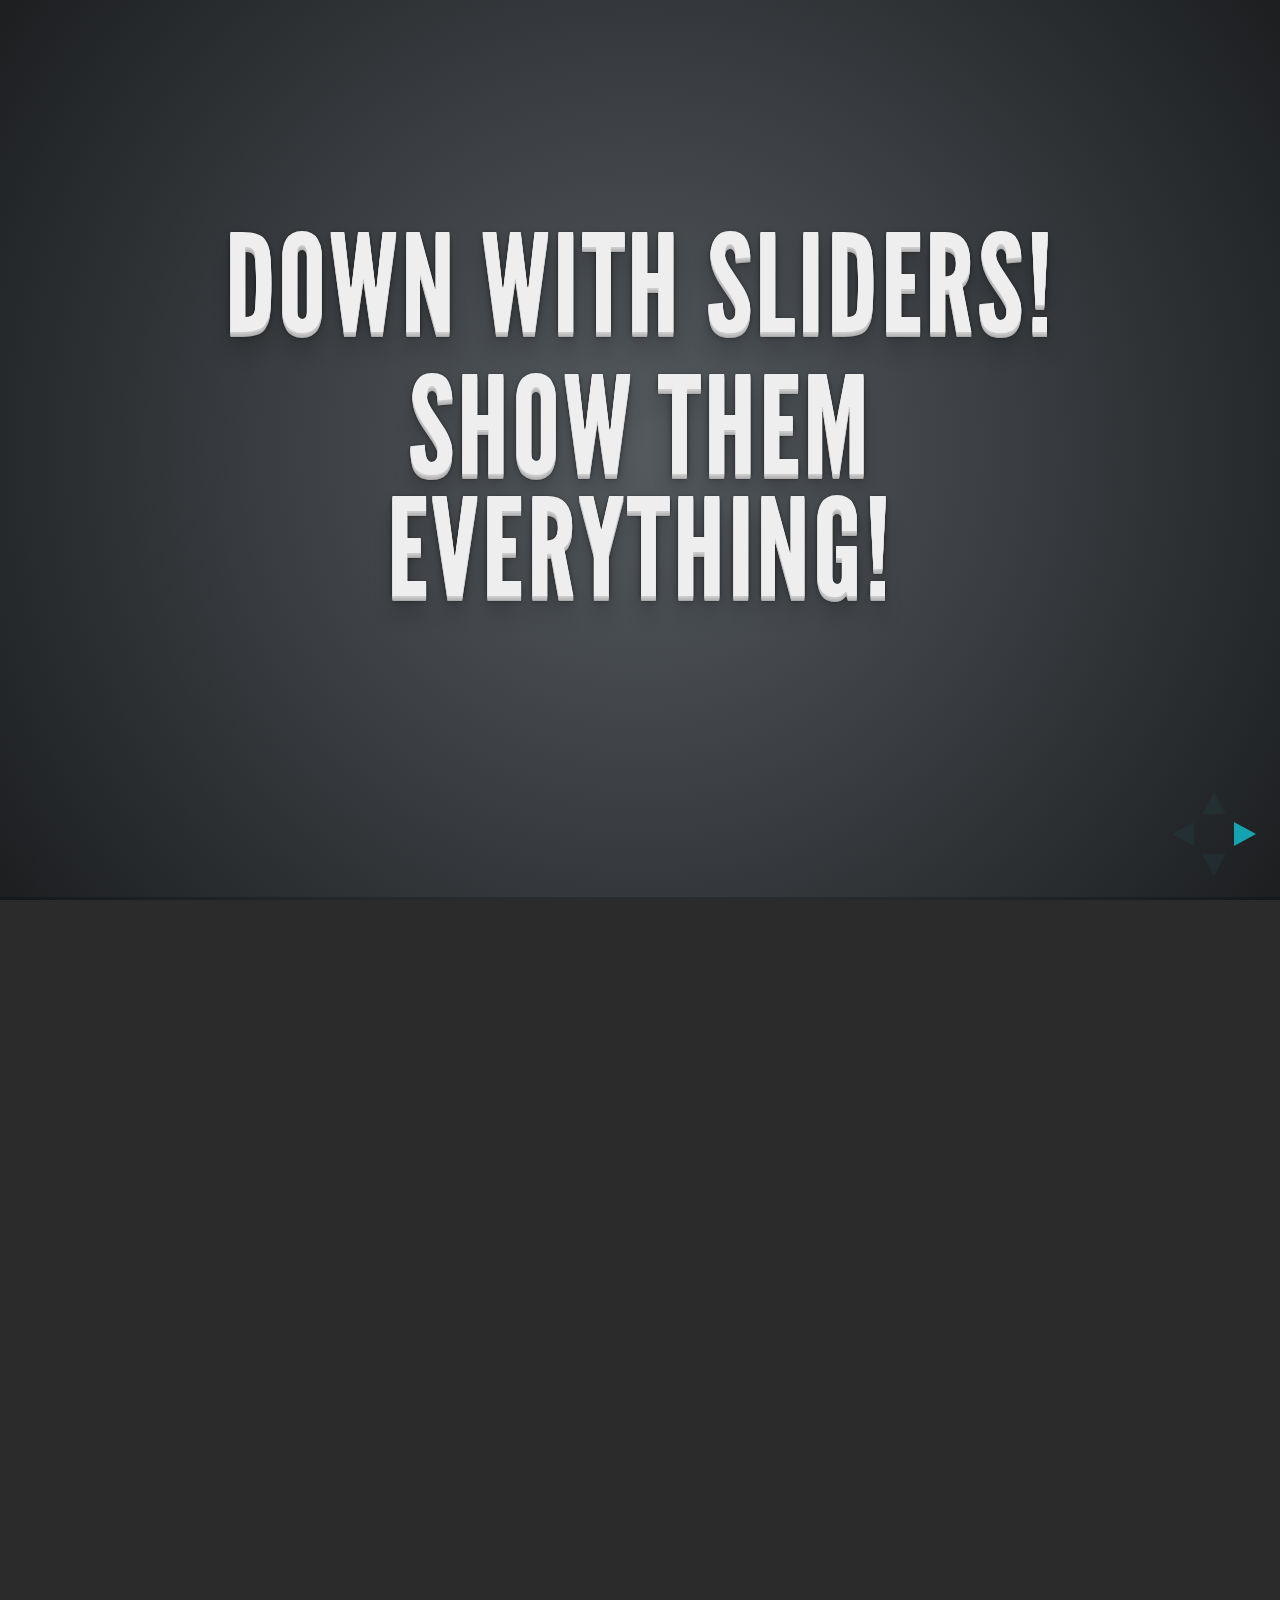
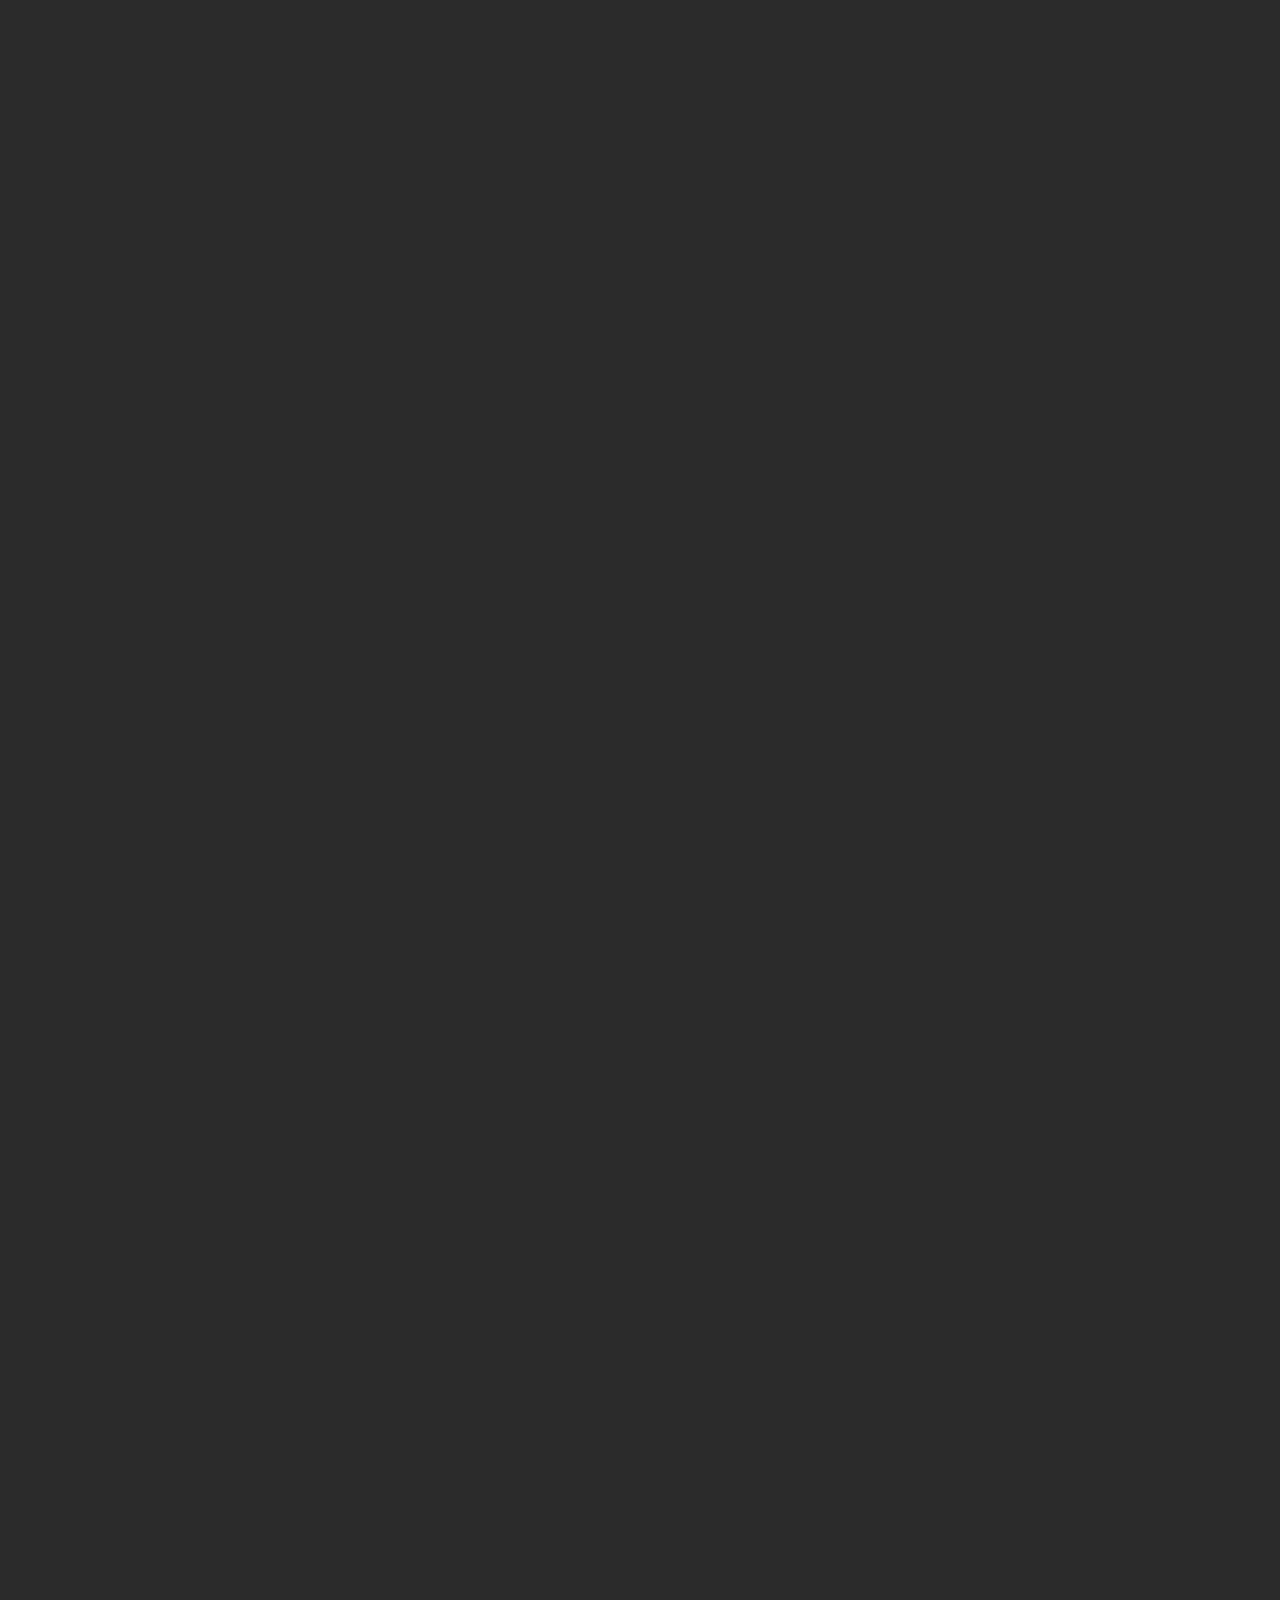
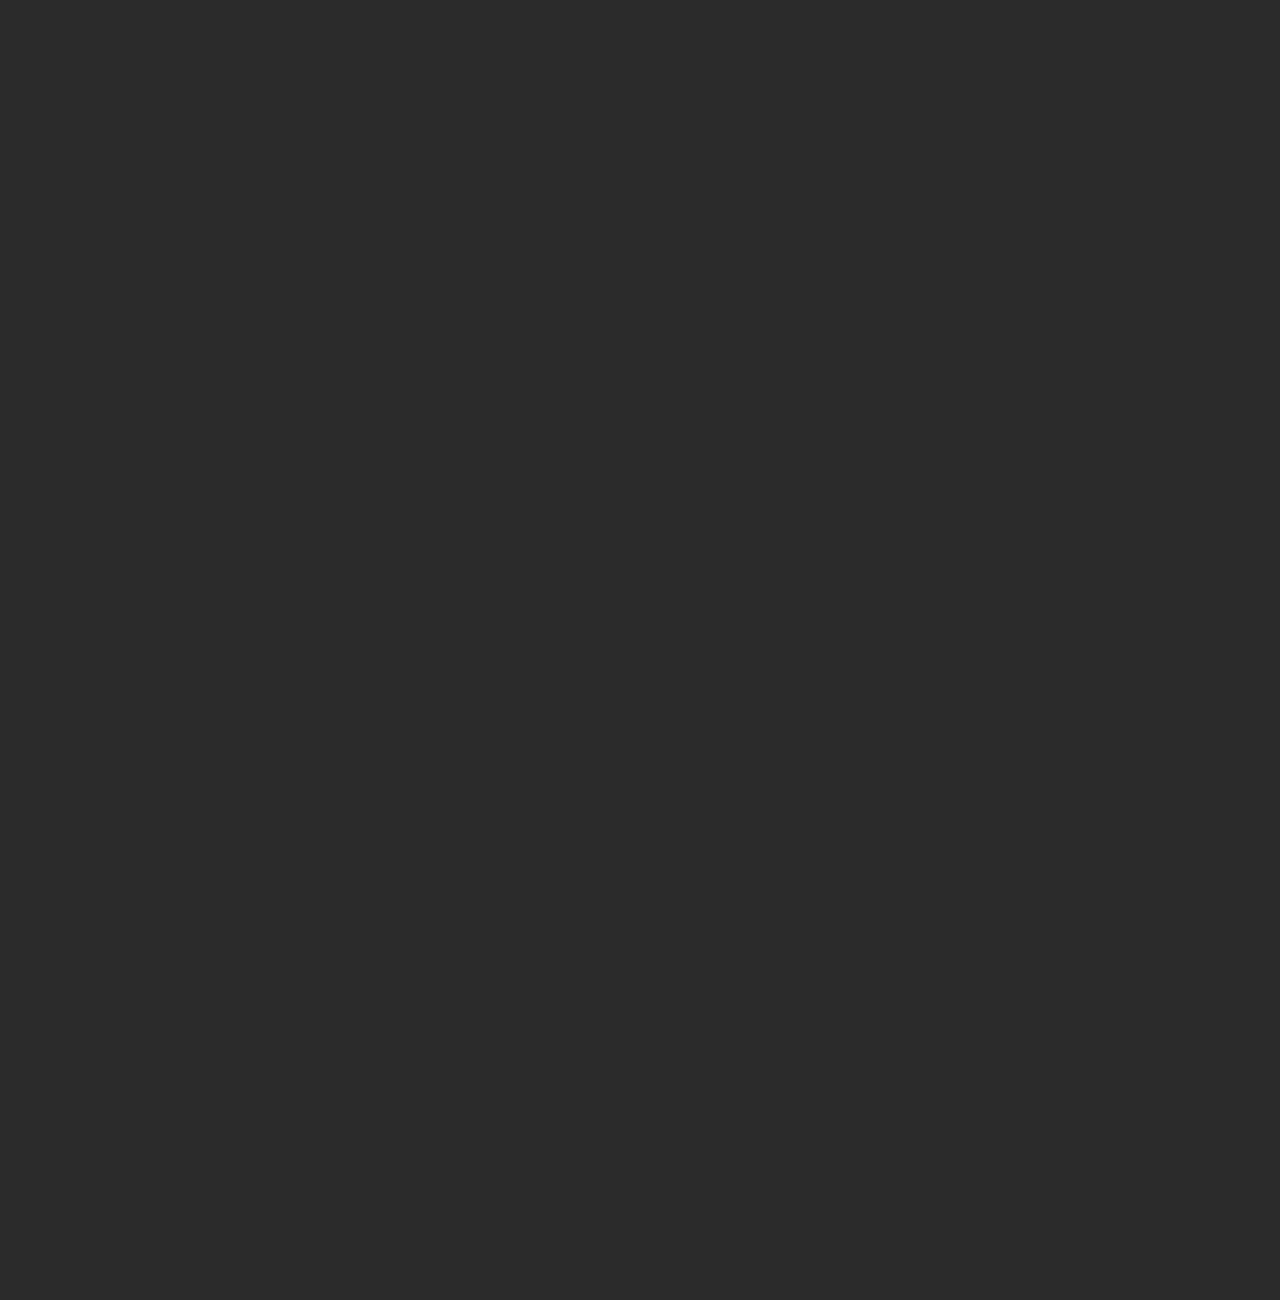
<file: index.html>
<!DOCTYPE html>
<!--
To change this license header, choose License Headers in Project Properties.
To change this template file, choose Tools | Templates
and open the template in the editor.
-->
<html>
    <head>
        <title>TODO supply a title</title>
        <meta charset="UTF-8">
        <meta name="viewport" content="width=device-width, initial-scale=1.0">

        <link href='http://fonts.googleapis.com/css?family=Source+Sans+Pro' rel='stylesheet' type='text/css'>
        <link rel="stylesheet" href="js/libs/reveal.js-master/css/reveal.min.css">
        <link rel="stylesheet" href="js/libs/reveal.js-master/css/theme/default.css" id="theme">

        <!-- For syntax highlighting -->
        <link rel="stylesheet" href="js/libs/reveal.js-master/lib/css/zenburn.css">

        <link href="css/wcottawa.css" rel="stylesheet" type="text/css"/>


    </head>
    <body>

        <div class="reveal">
            <div class="slides">
                <section>
                    <h1>Down with Sliders!</h1>
                    <h1>Show them everything!</h1>
                </section>
                <section>
                    <h1>What we’ll cover</h1>
                    <div class="split">
                        <h2 class="half fragment">Masonry</h2>
                        <h2 class="half fragment">WP_Query</h2>
                    </div>
                    <p>We’ll be looking at a JavaScript library called Masonry that ships with WordPress and getting our toes wet with WP_Query, one of the most powerful tools in your WordPress arsenal.</p>
                </section>
                <section>
                    <h1>Masonry</h1>

                    <p class="fragment"><a href="http://masonry.desandro.com/">masonry.desandro.com/</a></p>
                    <p class="fragment">Created by David DeSandro, a designer at Twitter</p>
                    <p class="fragment"><a href="http://desandro.com/">desandro.com</a></p>

                    <p class="fragment">Masonry has a pair of siblings named Isotope and Packery. They’re released by Metafizzy <a href="http://metafizzy.co/">http://metafizzy.co/</a></p>

                </section>

                <section>
                    <section>
                        <h1>WP_Query</h1>
                        <p>If you’ve dived into theme files, chances are that you’ve seen WP_Query at work with functions like <code>query_posts()</code> or <code>get_posts()</code>.</p>
                    </section>
                    <section>
                        <h1>WP_Query</h1>
                        <p>The resulting data was then probably passed through <em>The Loop</em>, its output handled with functions like <code>the_title()</code>, <code>the_content()</code>, <code>the_post_thumbnail()</code>.</p>

                        <p>Today, I’ll show you how you can start leveraging WP_Query to get the info you want for your own custom loops.</p>
                    </section>
                    <section>
                        <h1>WP_Query ressources</h1>
                        <p><a href="http://codex.wordpress.org/Class_Reference/WP_Query">http://codex.wordpress.org/Class_Reference/WP_Query</a></p>
                        <a href="http://codex.wordpress.org/Function_Reference/query_posts">http://codex.wordpress.org/Function_Reference/query_posts</a>
                        <a href="http://codex.wordpress.org/Template_Tags/get_posts">http://codex.wordpress.org/Template_Tags/get_posts</a>
                        <a href="https://codex.wordpress.org/The_Loop">https://codex.wordpress.org/The_Loop</a>
                    </section>
                </section>

                <section>
                    <h1>Will it float?</h1>
                </section>
                <section>
                    <div id="mondrian">

                        <!-- a id="toggle-float" href="#">Toggle Float</a>
                        <a id="toggle-size" href="#">Toggle Size</a>
                        <a id="toggle-masonry" href="#">Toggle Masonry</a -->

                        <div class="split">
                            <div class="half">
                            <h2>Let's layout some content</h2>
                            <p class="fragment roll-in" data-fragment-index="1">We've grabbed some content</p>
                            <p class="fragment fade-in">With the magic of Floats, we can make it line up, side-by-side</p>
                            <span class="fragment fade-in" data-run="DEMOS.toggleFloat"></span>
                            <p class="fragment">...but what if our elements don't all have the same height?</p>
                            <span class="fragment" data-run="DEMOS.toggleSize"></span>
                            <p class="fragment">Gaps!</p>
                            <aside class="notes">
                                Oh hey, these are some notes. They'll be hidden in your presentation, but you can see them if you open the speaker notes window (hit 's' on your keyboard).
                            </aside>
                            <p class="fragment">That's where Masonry comes in</p>
                            <span class="fragment" data-run="DEMOS.toggleMasonry"></span>
                            <span class="fragment" data-run="DEMOS.toggleMasonryColour"></span>

                        </div>

                        <div id="masonry-container" class="fragment half clearfix" data-fragment-index="2">
                            <div class="box w3 h1 no-size">3x1</div>
                            <div class="box w3 h1 no-size">3x1</div>
                            <div class="box w1 h4 no-size">1x4</div>
                            <div class="box w3 h2 no-size">3x2</div>
                            <div class="box w1 h4 no-size">1x4</div>
                            <div class="box w1 h4 no-size">1x4</div>
                            <div class="box w4 h4 no-size">4x4</div>
                            <div class="box w2 h4 no-size">2x4</div>
                            <div class="box w1 h5 no-size">1x5</div>
                            <div class="box w4 h2 no-size">4x2</div>
                            <div class="box w2 h2 no-size">2x2</div>
                            <div class="box w1 h3 no-size">1x3</div>
                            <div class="box w2 h1 no-size">2x1</div>
                            <div class="box w1 h3 no-size">1x3</div>
                            <div class="box w1 h3 no-size">1x3</div>
                            <div class="box w1 h3 no-size">1x3</div>
                            <div class="box w2 h2 no-size">2x2</div>
                            <div class="box w2 h3 no-size">2x3</div>
                            <div class="box w1 h2 no-size">1x2</div>
                            <div class="box w2 h2 no-size">2x2</div>
                            <div class="box w2 h1 no-size">2x1</div>
                            <div class="box w3 h1 no-size">3x1</div>
                        </div>
                    </div>
                </section>
                <section>
                    <section>Vertical Slide 1</section>
                    <section>Vertical Slide 2</section>
                </section>
            </div>
        </div>

        <script src="js/libs/jquery-1.9.0/jquery.min.js"></script>
        <script src="js/libs/reveal.js-master/js/min/reveal.min.js"></script>
        <script src="js/libs/masonry/masonry.pkgd.min.js"></script>

        <script src="js/all_scripts.js"></script>
    </body>
</html>
</file>
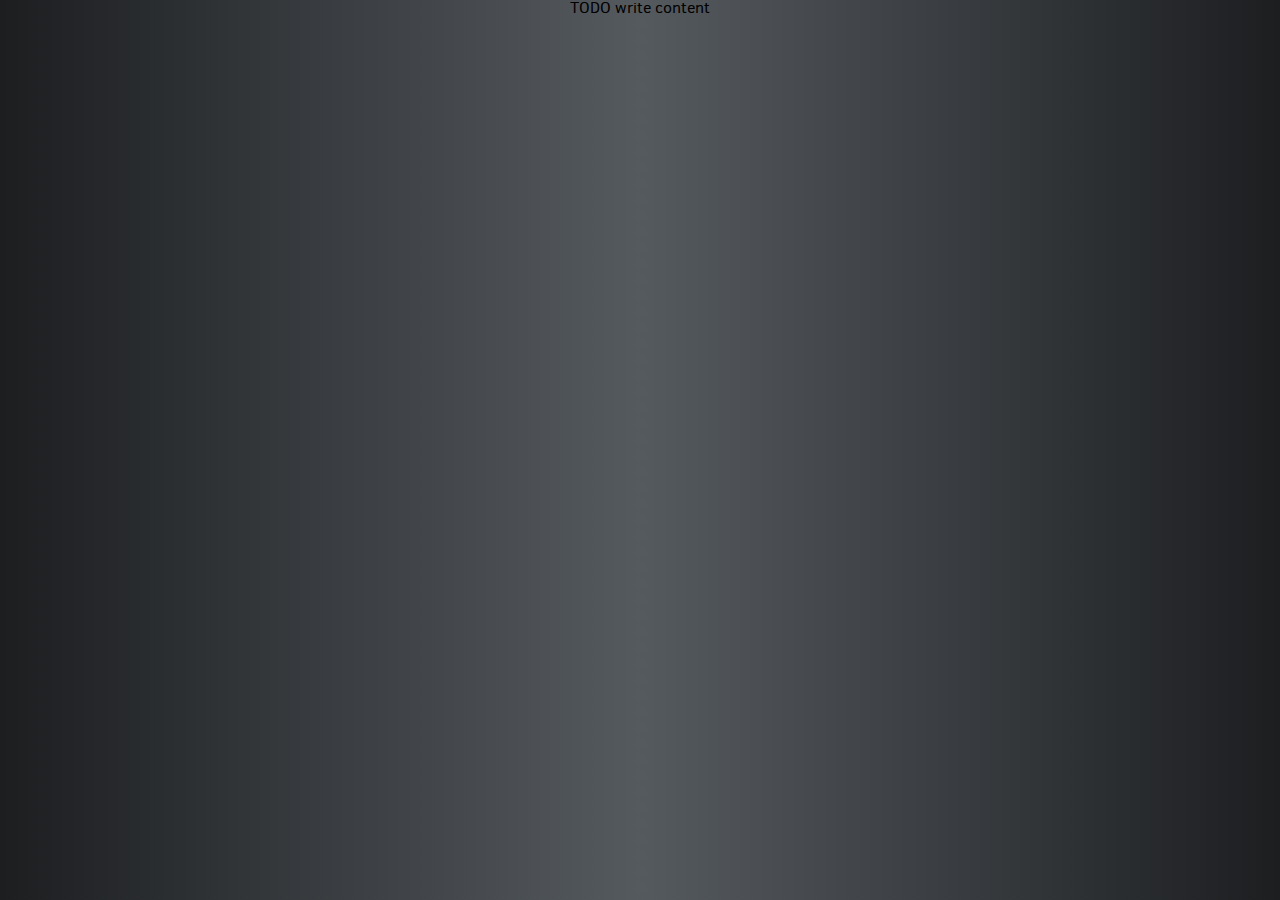
<file: floats.html>
<!DOCTYPE html>
<html>
    <head>
        <title>TODO supply a title</title>
        <meta charset="UTF-8">
        <meta name="viewport" content="width=device-width, initial-scale=1.0">
        <link href='http://fonts.googleapis.com/css?family=Source+Sans+Pro' rel='stylesheet' type='text/css'>
        <link href="css/wcottawa.css" rel="stylesheet" type="text/css"/>
    </head>
    <body>
        <div>TODO write content</div>

        <script src="js/libs/jquery-1.9.0/jquery.min.js"></script>
    </body>
</html>
</file>
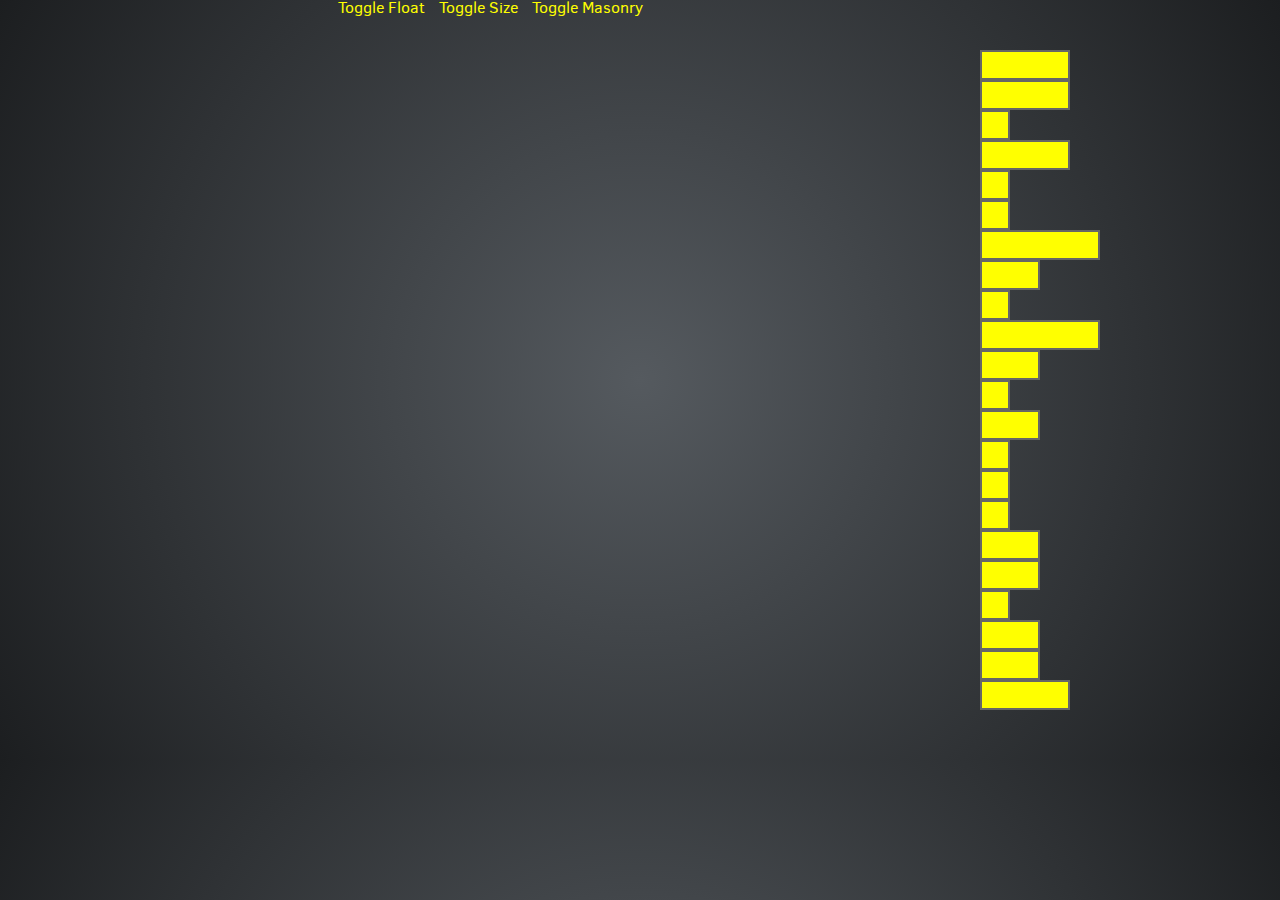
<file: mondrigrid.html>
<!DOCTYPE html>
<html>
    <head>
        <title></title>
        <meta http-equiv="Content-Type" content="text/html; charset=UTF-8">
        <link href='http://fonts.googleapis.com/css?family=Source+Sans+Pro' rel='stylesheet' type='text/css'>
        <link href="css/wcottawa.css" rel="stylesheet" type="text/css"/>
    </head>
    <body id="mondrian">

        <a id="toggle-float" href="#">Toggle Float</a>
        <a id="toggle-size" href="#">Toggle Size</a>
        <a id="toggle-masonry" href="#">Toggle Masonry</a>

        <div id="masonry-container" class="clearfix">
            <div class="box w3 h1 no-size">3x1</div>
            <div class="box w3 h1 no-size">3x1</div>
            <div class="box w1 h4 no-size">1x4</div>
            <div class="box w3 h2 no-size">3x2</div>
            <div class="box w1 h4 no-size">1x4</div>
            <div class="box w1 h4 no-size">1x4</div>
            <div class="box w4 h4 no-size">4x4</div>
            <div class="box w2 h4 no-size">2x4</div>
            <div class="box w1 h5 no-size">1x5</div>
            <div class="box w4 h2 no-size">4x2</div>
            <div class="box w2 h2 no-size">2x2</div>
            <div class="box w1 h3 no-size">1x3</div>
            <div class="box w2 h1 no-size">2x1</div>
            <div class="box w1 h3 no-size">1x3</div>
            <div class="box w1 h3 no-size">1x3</div>
            <div class="box w1 h3 no-size">1x3</div>
            <div class="box w2 h2 no-size">2x2</div>
            <div class="box w2 h3 no-size">2x3</div>
            <div class="box w1 h2 no-size">1x2</div>
            <div class="box w2 h2 no-size">2x2</div>
            <div class="box w2 h1 no-size">2x1</div>
            <div class="box w3 h1 no-size">3x1</div>
        </div>

        <script src="js/libs/jquery-1.9.0/jquery.min.js"></script>
        <script src="js/libs/masonry/masonry.pkgd.min.js"></script>
        <script>

            $( document ).ready( function( ) {
                DEMOS.toggleSize( );
                DEMOS.toggleFloat( );
                DEMOS.toggleMasonry( );
            } );
            var DEMOS = { };
            DEMOS.toggleMasonry = function( ) {
                var $toggler = $( '#toggle-masonry' ),
                    $container = $( '#masonry-container' ),
                    msnry;
                $toggler.on( 'click', function( e ) {
                    e.preventDefault( );
                    var $this = $( this ),
                        isActive = $this.hasClass( 'active' );
                    if ( ! isActive ) {
                        console.log( 'Masonry on' );
                        $container.masonry( {
                            columnWidth: 30,
                            itemSelector: '.box'
                        } );
                        $this.addClass( 'active' );
                    } else {
                        console.log( 'Masonry off' );
                        $container.masonry( 'destroy' );
                        $this.removeClass( 'active' );
                    }

                } );
            }; //DEMO.toggleMasonry = function() {


            DEMOS.toggleSize = function( ) {
                var $boxes = $( '#masonry-container' ).find( '.box' ),
                    $toggler = $( '#toggle-size' );
                $toggler.on( 'click', function( e ) {
                    e.preventDefault( );
                    $boxes.toggleClass( 'no-size' );
                    $( this ).toggleClass( 'active' );
                } );
            };
            DEMOS.toggleFloat = function( ) {
                var $boxes = $( '#masonry-container' ).find( '.box' ),
                    $toggler = $( '#toggle-float' );

                $toggler.on( 'click', function( e ) {
                    e.preventDefault( );
                    $boxes.toggleClass( 'floated' );
                    $( this ).toggleClass( 'active' );
                } );
            };

        </script>
    </body>
</html>
</file>
<file: js/libs/reveal.js-master/css/theme/default.css>
@import url(https://fonts.googleapis.com/css?family=Lato:400,700,400italic,700italic);
/**
 * Default theme for reveal.js.
 *
 * Copyright (C) 2011-2012 Hakim El Hattab, http://hakim.se
 */
@font-face {
  font-family: 'League Gothic';
  src: url("../../lib/font/league_gothic-webfont.eot");
  src: url("../../lib/font/league_gothic-webfont.eot?#iefix") format("embedded-opentype"), url("../../lib/font/league_gothic-webfont.woff") format("woff"), url("../../lib/font/league_gothic-webfont.ttf") format("truetype"), url("../../lib/font/league_gothic-webfont.svg#LeagueGothicRegular") format("svg");
  font-weight: normal;
  font-style: normal; }

/*********************************************
 * GLOBAL STYLES
 *********************************************/
body {
  background: #1c1e20;
  background: -moz-radial-gradient(center, circle cover, #555a5f 0%, #1c1e20 100%);
  background: -webkit-gradient(radial, center center, 0px, center center, 100%, color-stop(0%, #555a5f), color-stop(100%, #1c1e20));
  background: -webkit-radial-gradient(center, circle cover, #555a5f 0%, #1c1e20 100%);
  background: -o-radial-gradient(center, circle cover, #555a5f 0%, #1c1e20 100%);
  background: -ms-radial-gradient(center, circle cover, #555a5f 0%, #1c1e20 100%);
  background: radial-gradient(center, circle cover, #555a5f 0%, #1c1e20 100%);
  background-color: #2b2b2b; }

.reveal {
  font-family: "Lato", sans-serif;
  font-size: 36px;
  font-weight: normal;
  letter-spacing: -0.02em;
  color: #eeeeee; }

::selection {
  color: white;
  background: #ff5e99;
  text-shadow: none; }

/*********************************************
 * HEADERS
 *********************************************/
.reveal h1,
.reveal h2,
.reveal h3,
.reveal h4,
.reveal h5,
.reveal h6 {
  margin: 0 0 20px 0;
  color: #eeeeee;
  font-family: "League Gothic", Impact, sans-serif;
  line-height: 0.9em;
  letter-spacing: 0.02em;
  text-transform: uppercase;
  text-shadow: 0px 0px 6px rgba(0, 0, 0, 0.2); }

.reveal h1 {
  text-shadow: 0 1px 0 #cccccc, 0 2px 0 #c9c9c9, 0 3px 0 #bbbbbb, 0 4px 0 #b9b9b9, 0 5px 0 #aaaaaa, 0 6px 1px rgba(0, 0, 0, 0.1), 0 0 5px rgba(0, 0, 0, 0.1), 0 1px 3px rgba(0, 0, 0, 0.3), 0 3px 5px rgba(0, 0, 0, 0.2), 0 5px 10px rgba(0, 0, 0, 0.25), 0 20px 20px rgba(0, 0, 0, 0.15); }

/*********************************************
 * LINKS
 *********************************************/
.reveal a:not(.image) {
  color: #13daec;
  text-decoration: none;
  -webkit-transition: color .15s ease;
  -moz-transition: color .15s ease;
  -ms-transition: color .15s ease;
  -o-transition: color .15s ease;
  transition: color .15s ease; }

.reveal a:not(.image):hover {
  color: #71e9f4;
  text-shadow: none;
  border: none; }

.reveal .roll span:after {
  color: #fff;
  background: #0d99a5; }

/*********************************************
 * IMAGES
 *********************************************/
.reveal section img {
  margin: 15px 0px;
  background: rgba(255, 255, 255, 0.12);
  border: 4px solid #eeeeee;
  box-shadow: 0 0 10px rgba(0, 0, 0, 0.15);
  -webkit-transition: all .2s linear;
  -moz-transition: all .2s linear;
  -ms-transition: all .2s linear;
  -o-transition: all .2s linear;
  transition: all .2s linear; }

.reveal a:hover img {
  background: rgba(255, 255, 255, 0.2);
  border-color: #13daec;
  box-shadow: 0 0 20px rgba(0, 0, 0, 0.55); }

/*********************************************
 * NAVIGATION CONTROLS
 *********************************************/
.reveal .controls div.navigate-left,
.reveal .controls div.navigate-left.enabled {
  border-right-color: #13daec; }

.reveal .controls div.navigate-right,
.reveal .controls div.navigate-right.enabled {
  border-left-color: #13daec; }

.reveal .controls div.navigate-up,
.reveal .controls div.navigate-up.enabled {
  border-bottom-color: #13daec; }

.reveal .controls div.navigate-down,
.reveal .controls div.navigate-down.enabled {
  border-top-color: #13daec; }

.reveal .controls div.navigate-left.enabled:hover {
  border-right-color: #71e9f4; }

.reveal .controls div.navigate-right.enabled:hover {
  border-left-color: #71e9f4; }

.reveal .controls div.navigate-up.enabled:hover {
  border-bottom-color: #71e9f4; }

.reveal .controls div.navigate-down.enabled:hover {
  border-top-color: #71e9f4; }

/*********************************************
 * PROGRESS BAR
 *********************************************/
.reveal .progress {
  background: rgba(0, 0, 0, 0.2); }

.reveal .progress span {
  background: #13daec;
  -webkit-transition: width 800ms cubic-bezier(0.26, 0.86, 0.44, 0.985);
  -moz-transition: width 800ms cubic-bezier(0.26, 0.86, 0.44, 0.985);
  -ms-transition: width 800ms cubic-bezier(0.26, 0.86, 0.44, 0.985);
  -o-transition: width 800ms cubic-bezier(0.26, 0.86, 0.44, 0.985);
  transition: width 800ms cubic-bezier(0.26, 0.86, 0.44, 0.985); }

/*********************************************
 * SLIDE NUMBER
 *********************************************/
.reveal .slide-number {
  color: #13daec; }
</file>
<file: js/libs/reveal.js-master/lib/css/zenburn.css>
/*

Zenburn style from voldmar.ru (c) Vladimir Epifanov <voldmar@voldmar.ru>
based on dark.css by Ivan Sagalaev

*/

pre code {
  display: block; padding: 0.5em;
  background: #3F3F3F;
  color: #DCDCDC;
}

pre .keyword,
pre .tag,
pre .css .class,
pre .css .id,
pre .lisp .title,
pre .nginx .title,
pre .request,
pre .status,
pre .clojure .attribute {
  color: #E3CEAB;
}

pre .django .template_tag,
pre .django .variable,
pre .django .filter .argument {
  color: #DCDCDC;
}

pre .number,
pre .date {
  color: #8CD0D3;
}

pre .dos .envvar,
pre .dos .stream,
pre .variable,
pre .apache .sqbracket {
  color: #EFDCBC;
}

pre .dos .flow,
pre .diff .change,
pre .python .exception,
pre .python .built_in,
pre .literal,
pre .tex .special {
  color: #EFEFAF;
}

pre .diff .chunk,
pre .subst {
  color: #8F8F8F;
}

pre .dos .keyword,
pre .python .decorator,
pre .title,
pre .haskell .type,
pre .diff .header,
pre .ruby .class .parent,
pre .apache .tag,
pre .nginx .built_in,
pre .tex .command,
pre .prompt {
    color: #efef8f;
}

pre .dos .winutils,
pre .ruby .symbol,
pre .ruby .symbol .string,
pre .ruby .string {
  color: #DCA3A3;
}

pre .diff .deletion,
pre .string,
pre .tag .value,
pre .preprocessor,
pre .built_in,
pre .sql .aggregate,
pre .javadoc,
pre .smalltalk .class,
pre .smalltalk .localvars,
pre .smalltalk .array,
pre .css .rules .value,
pre .attr_selector,
pre .pseudo,
pre .apache .cbracket,
pre .tex .formula {
  color: #CC9393;
}

pre .shebang,
pre .diff .addition,
pre .comment,
pre .java .annotation,
pre .template_comment,
pre .pi,
pre .doctype {
  color: #7F9F7F;
}

pre .coffeescript .javascript,
pre .javascript .xml,
pre .tex .formula,
pre .xml .javascript,
pre .xml .vbscript,
pre .xml .css,
pre .xml .cdata {
  opacity: 0.5;
}
</file>
<file: css/wcottawa.css>
html,body,div,span,object,iframe,h1,h2,h3,h4,h5,h6,p,blockquote,pre,abbr,address,cite,code,del,dfn,em,img,ins,kbd,q,samp,small,strong,sub,sup,var,b,i,dl,dt,dd,ol,ul,li,fieldset,form,label,legend,table,caption,tbody,tfoot,thead,tr,th,td,article,aside,canvas,details,figcaption,figure,footer,header,hgroup,menu,nav,section,summary,time,mark,audio,video{margin:0;padding:0;border:0;outline:0;font-size:100%;vertical-align:baseline;background:0 0}body{line-height:1}article,aside,details,figcaption,figure,footer,header,hgroup,menu,nav,section{display:block}nav ul{list-style:none}blockquote,q{quotes:none}blockquote:before,blockquote:after,q:before,q:after{content:'';content:none}a{margin:0;padding:0;font-size:100%;vertical-align:baseline;background:0 0}ins{background-color:#ff9;color:#000;text-decoration:none}mark{background-color:#ff9;color:#000;font-style:italic;font-weight:700}del{text-decoration:line-through}abbr[title],dfn[title]{border-bottom:1px dotted;cursor:help}table{border-collapse:collapse;border-spacing:0}hr{display:block;height:1px;border:0;border-top:1px solid #ccc;margin:1em 0;padding:0}input,select{vertical-align:middle}.clearfix:after,.split:after{visibility:hidden;display:block;font-size:0;content:" ";clear:both;height:0}* html .clearfix,* html .split{zoom:1}:first-child+html .clearfix,:first-child+html .split{zoom:1}*,:before,:after{-moz-box-sizing:border-box;-webkit-box-sizing:border-box;box-sizing:border-box}@font-face{font-family:clear_sansregular;src:url(clear_sans/clearsans_regular_macroman/ClearSans-Regular-webfont.eot);src:url(clear_sans/clearsans_regular_macroman/ClearSans-Regular-webfont.eot?#iefix) format('embedded-opentype'),url(clear_sans/clearsans_regular_macroman/ClearSans-Regular-webfont.woff) format('woff'),url(clear_sans/clearsans_regular_macroman/ClearSans-Regular-webfont.ttf) format('truetype'),url(clear_sans/clearsans_regular_macroman/ClearSans-Regular-webfont.svg#clear_sansregular) format('svg');font-weight:400;font-style:normal}.align-left{float:left}.align-right{float:right}body{background:radial-gradient(circle farthest-corner at center center,#555a5f 0,#1c1e20 100%) repeat scroll 0 0 #2b2b2b;font-family:clear_sansregular,sans-serif;text-align:center}a{-webkit-border-radius:5px;-moz-border-radius:5px;border-radius:5px;color:#ff0;padding:5px;text-decoration:none}a:hover,a.active{background:#ff0;color:#666}.split .half{float:left;width:50%}.reveal{font-family:Lato,sans-serif}.reveal h1,.reveal h2,.reveal h3,.reveal h4,.reveal h5,.reveal h6{font-family:"League Gothic",Impact,sans-serif}#mondrian .content{float:left;max-width:50%}#mondrian #masonry-container{float:right;margin:50px auto;width:300px}#mondrian #masonry-container .box{background:#ff0;border:2px solid #666;color:transparent;text-align:center;-webkit-transition:all 500ms ease-in-out;-moz-transition:all 500ms ease-in-out;-o-transition:all 500ms ease-in-out;transition:all 500ms ease-in-out}#mondrian #masonry-container .box.w1{width:30px}#mondrian #masonry-container .box.w2{width:60px}#mondrian #masonry-container .box.w3{width:90px}#mondrian #masonry-container .box.w4{width:120px}#mondrian #masonry-container .box.h1{height:30px}#mondrian #masonry-container .box.h2{height:60px}#mondrian #masonry-container .box.h3{height:90px}#mondrian #masonry-container .box.h4{height:120px}#mondrian #masonry-container .box.h5{height:150px}#mondrian #masonry-container .box.h1.no-size,#mondrian #masonry-container .box.h2.no-size,#mondrian #masonry-container .box.h3.no-size,#mondrian #masonry-container .box.h4.no-size,#mondrian #masonry-container .box.h5.no-size{height:30px}#mondrian #masonry-container .box.floated{float:left}#mondrian #masonry-container .box.colour{border:2px solid #000;background:#fff}#mondrian #masonry-container .box.colour.yellow{background:#ffff01}#mondrian #masonry-container .box.colour.red{background:#fe0000}#mondrian #masonry-container .box.colour.blue{background:#0000fe}
</file>
